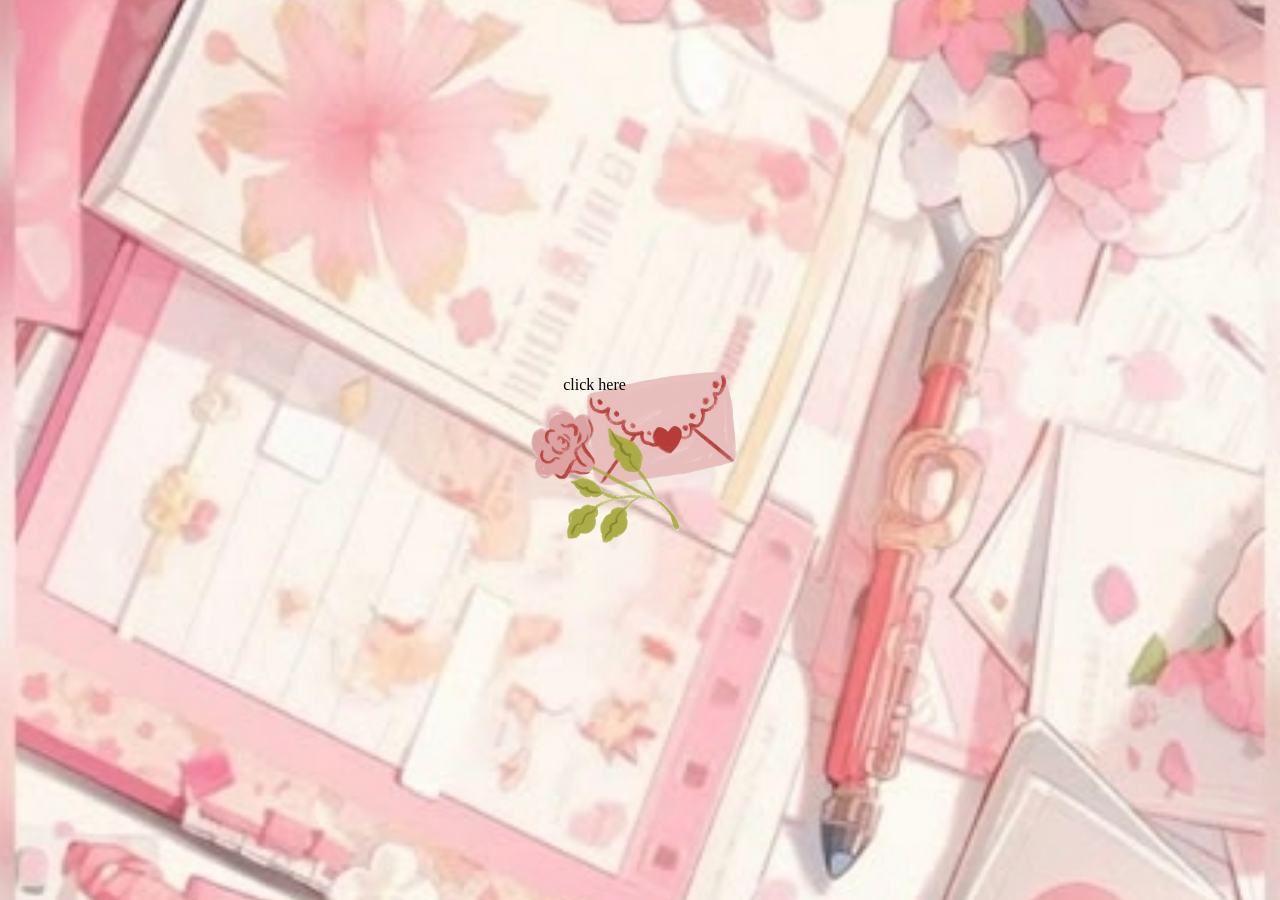
<file: index.html>
<!DOCTYPE html>
<html lang="en">
<head>
    <meta charset="UTF-8">
    <meta name="viewport" content="width=device-width, initial-scale=1.0">
    <title>For ayahh</title>
    <link rel="stylesheet" href="style.css">
</head>
<body>

   <a href="index2.html">
     <div class="img-0ff">
   <!-- <img width="100%" src="/pictures/letter-off.png" alt=""> -->

   </div>
   </a>

   <p> click here</p>
    
</body>
</html>
</file>
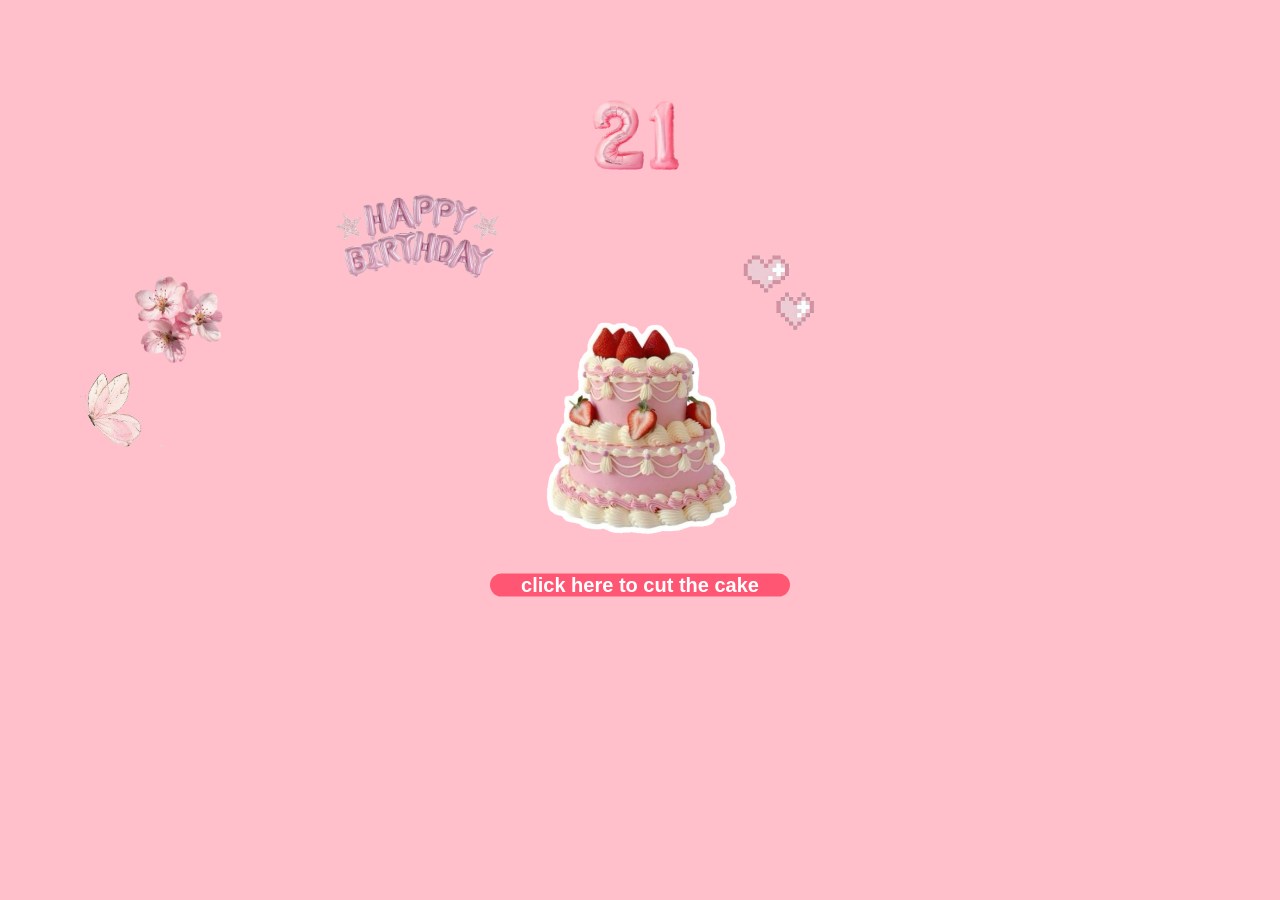
<file: index2.html>
<!DOCTYPE html>
<html lang="en">
<head>
    <meta charset="UTF-8">
    <meta name="viewport" content="width=device-width, initial-scale=1.0">
    <title>For ayahh</title>
    <link rel="stylesheet" href="style2.css">
</head>
<body>
    

    <img class="cake" src="cake.png" alt="">
    <img class="happy" src="happy.png" alt="">
    <img class="flowers" src="flowers.png" alt="">
    <img class="heart" src="heart.png" alt="">
    <img class="fly" src="fly.png" alt="">
    <img class="age" src="21.png" alt="">

    <p><a href="index3.html"> click here to cut the cake</a></p>

    
</body>
</html>
</file>
<file: style.css>
body {
    margin: 0;
    padding: 0;
    background-image: url(back.jpeg);
    background-size: cover;
    background-position: center;
    background-repeat: no-repeat;
    background-attachment: fixed;
    display: flex;
    justify-content: center; 
    align-items: center; 
    width: 100%;
    height: 100vh;
}

.img-0ff {
    height: 350px;

    width: 250px; 
    background-image: url(letter-off.png);
    background-size: contain;
    background-position: center;
    background-repeat: no-repeat;
    transition: all 0.3s ease-in;

    /* height: 100%; */
    /* object-fit: cover; */
    /* display: block; 
    position: absolute; */
    /* margin-left: auto;
    margin-right: auto;   */
   /* padding-top: 90%; */
   /* padding-left: 30%; */
   /* align-items: center;
   text-align: center; */
   

 } 
 .img-0ff:hover{
    background-image: url(letter-on.png);
    transform: translateY(-30px);
        height: 270px;
        width: 170px; 

 }

 p {
    position: absolute;
    top: 40%;
    left: 44%;
    
    
 }
</file>
<file: style2.css>
body {
    width: 100%;
    height: 100%;
    background-color: pink;
    display: flex;
    margin: 0;
    padding: 0;
}

.cake {
    width: 200px;
    position: absolute;
    top: 50%;
    left: 50%;
    transform: translate(-50%, -50%);
        transition: 0.4s ease-in-out;

            margin: 0;
    padding: 0;
    
   
}
.cake:hover{
        width: 250px;
    position: absolute;
    top: 50%;
    left: 50%;
    transform: translate(-50%, -50%);


}

.happy {
        width: 200px;
    position: absolute;
    top: 20%;
    left: 25%;
            transition: 0.4s ease-in-out;
                margin: 0;
    padding: 0;
}
.happy:hover{
    width: 230px;
}

.flowers {
        width: 100px;
    position: absolute;
    top: 30%;
    left: 10%;
            transition: 0.4s ease-in-out;
                margin: 0;
    padding: 0;
}
.flowers:hover{
    width: 130px;
}

.heart {
        width: 150px;
    position: absolute;
    top: 25%;
    left:55%;
            transition: 0.4s ease-in-out;
                margin: 0;
    padding: 0;
}
.heart:hover{
    width: 170px;
}

.fly {
        width: 100px;
    position: absolute;
    top: 40%;
    left: 5%;
            transition: 0.4s ease-in-out;
                margin: 0;
    padding: 0;
}
.fly:hover{
    width: 130px;
}

p {
        width: 300px;
    position: absolute;
    background-color: rgb(255, 87, 115);
    text-align: center;
    border-radius: 20px;
    font-size: 20px;
    padding: 10px;
            transition: 0.4s ease-in-out;
                margin: 0;
    padding: 0;



        top: 65%;
    left: 50%;
    transform: translate(-50%, -50%);

}
a {
        text-decoration: none;
        color: white;
        font-family:'Lucida Sans', 'Lucida Sans Regular', 'Lucida Grande', 'Lucida Sans Unicode', Geneva, Verdana, sans-serif;
        font-weight: bolder;
            margin: 0;
    padding: 0;
}

.age{
    width: 100px;
    position: absolute;
    top: 15%;
    left: 50%;
    transform: translate(-50%, -50%);
        transition: 0.4s ease-in-out;

            margin: 0;
    padding: 0;
}
.age:hover {
    width: 130px;


}
</file>
